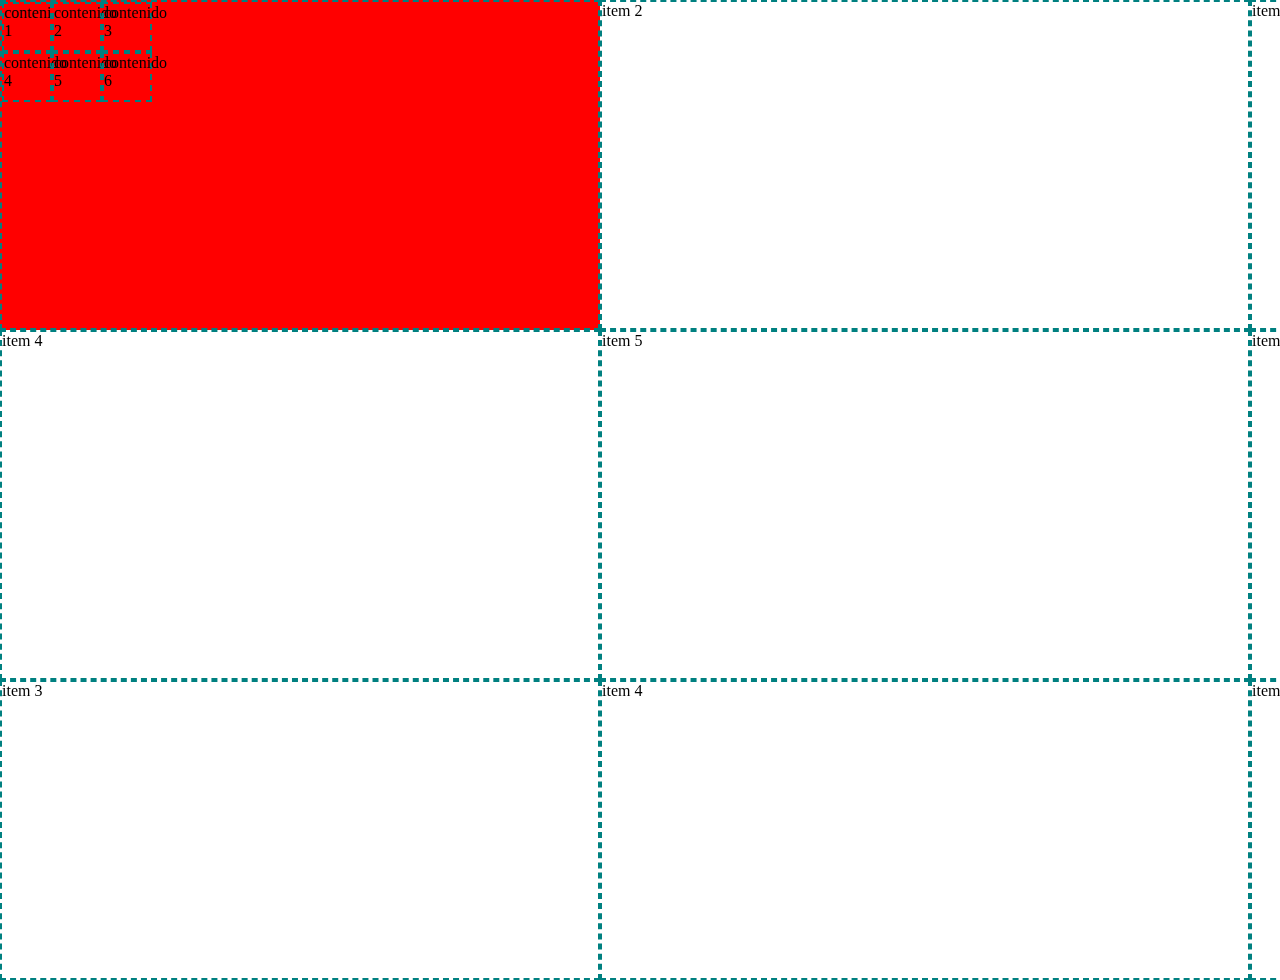
<file: index.html>
<!DOCTYPE html>
<html lang="en">
<head>
    <meta charset="UTF-8">
    <meta name="viewport" content="width=device-width, initial-scale=1.0">
    <meta http-equiv="X-UA-Compatible" content="ie=edge">
    <title>Document</title>
    <link rel="stylesheet" href="estilos.css">
</head>
<body>
    <div class="container">
        <div class="item">
            <div class="item">contenido 1</div>
            <div class="item">contenido 2</div>
            <div class="item">contenido 3</div>
            <div class="item">contenido 4</div>
            <div class="item">contenido 5</div>
            <div class="item">contenido 6</div>
        </div>
        <div class="item">item 2</div>
        <div class="item">item 3</div>
        <div class="item">item 4</div>
        <div class="item">item 5</div>
        <div class="item">item 2</div>
        <div class="item">item 3</div>
        <div class="item">item 4</div>
        <div class="item">item 5</div>
    </div>
</body>
</html>
</file>
<file: estilos.css>
*{
    padding: 0;
    margin: 0;
}
.container{
    display: grid;
    /* grid-template-columns: auto auto auto auto;
    grid-template-rows: 100px 100px 100px 100px; */
    grid-template: 330px 350px 300px / 600px 650px 600px;
    /* grid-column-gap: 100px; */
    /* grid-row-gap: 50px; */
}
.item{
    border: 2px teal dashed;
    display: flex;

}
.item:nth-child(1){
    background-color: red;
    display: grid;
    grid-template: 50px 50px 50px / 50px 50px 50px;
    overflow: auto;
}
</file>
